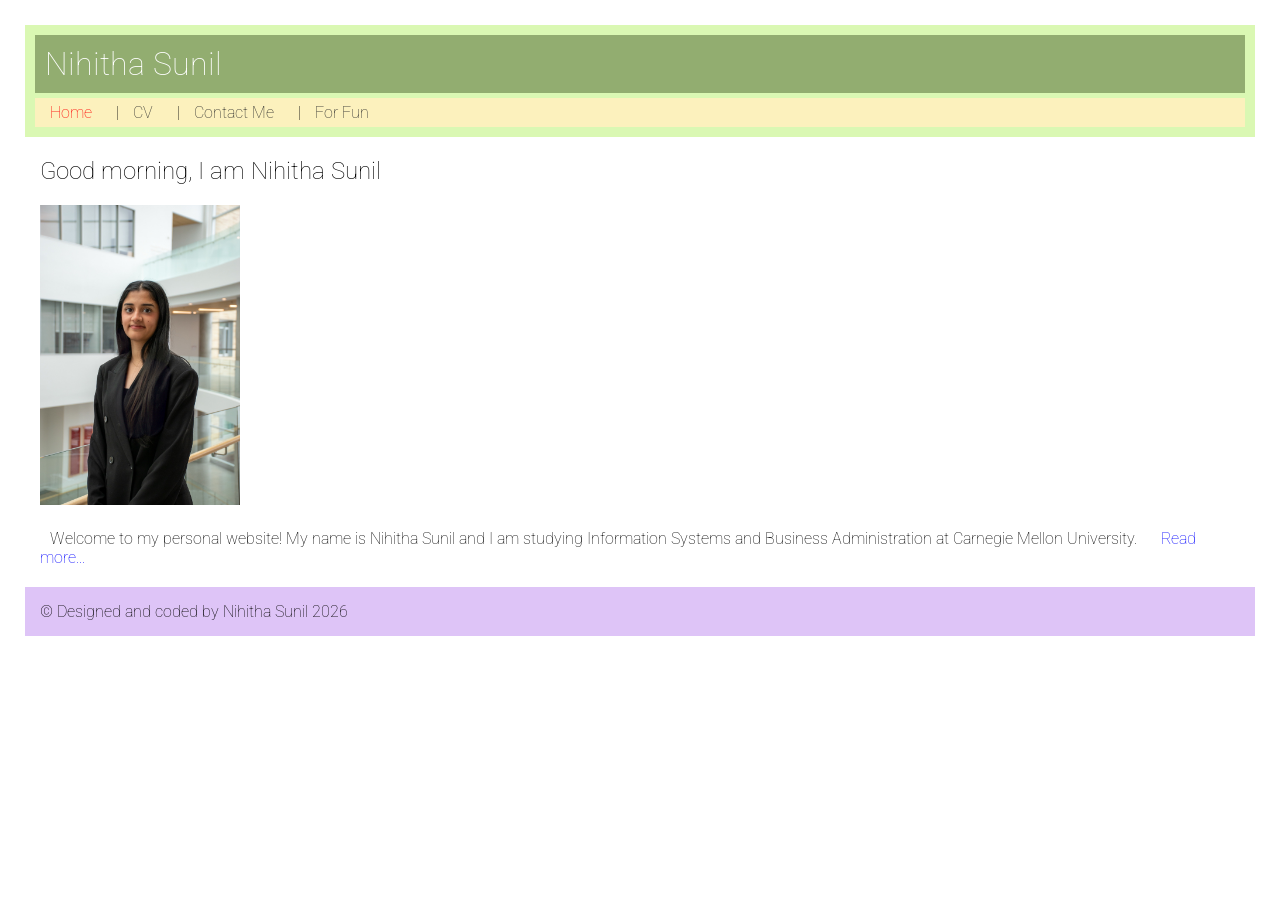
<file: index.html>
<!DOCTYPE html>
<html lang="en">
<head>
    <link rel="stylesheet" href="static/style.css">
    <link rel="preconnect" href="https://fonts.googleapis.com">
    <link rel="preconnect" href="https://fonts.gstatic.com" crossorigin>
    <link href="https://fonts.googleapis.com/css2?family=Roboto:ital,wght@0,100..900;1,100..900&display=swap" rel="stylesheet">
    <meta name="author" content="Your name">
    <meta name="keywords" content="Carnegie Mellon University, Information Systems">
    <meta name="description" content="Your name professional website">
    <title>Your name</title>
    <script src="./static/script.js" defer></script>
    <script src="https://code.jquery.com/jquery-3.6.0.min.js"></script>
    <link rel="stylesheet" href="https://cdnjs.cloudflare.com/ajax/libs/font-awesome/6.0.0/css/all.min.css">


    
</head>
<body onload="addYear()">
    <header>
        <h1 id="webname">Nihitha Sunil</h1>
        <nav>
            <a class="nav-links" href="index.html">Home</a> |
            <a class="nav-links" href="views/cv.html">CV</a> |
            <a class="nav-links" href="views/contact.html">Contact Me</a> |
            <a class="nav-links" href="views/fun.html">For Fun</a>
            
        </nav> 
        <!-- <nav class="topnav" id="navbar">
            <a class="nav-links firstLink" href="index.html">Home</a>
            <a class="nav-links" href="views/cv.html">CV</a>
            <a class="nav-links" href="views/contact.html">Contact Me</a>
            <a class="nav-links" href="views/fun.html">For Fun</a>
            <a href="javascript:void(0);" class="icon" onclick="myFunction()">
              <i class="fa fa-bars"></i>
            </a>
        </nav>           -->
        
        
    </header>
    <div class="main">
        <h2 id="greeting">Hi, my name is Nihitha</h2>
        <img src="static/myphoto.jpg" alt="A picture of me" width = "200">
        <div class= "classA">
            <span id="shortIntro">Welcome to my personal website! My name is Nihitha Sunil and I am studying Information Systems and Business Administration at Carnegie Mellon University.</span>
            <span id="readMore">Read more...</span>
            <span id="longIntro" style="display:none;"><br>Welcome to my personal website! My name is Nihitha Sunil and I am studying Information Systems and Business Administration at Carnegie Mellon University. Here you will find my CV, contact information, and fun things about me.</span>
            <span id="readLess" style="display:none;">Read less...</span>
        </div>

    </div>  

    <footer>
        <p id = "copyYear"> &copy; Designed and coded by Nihitha Sunil </p>
    </footer>
    
</body>
</html>
</file>
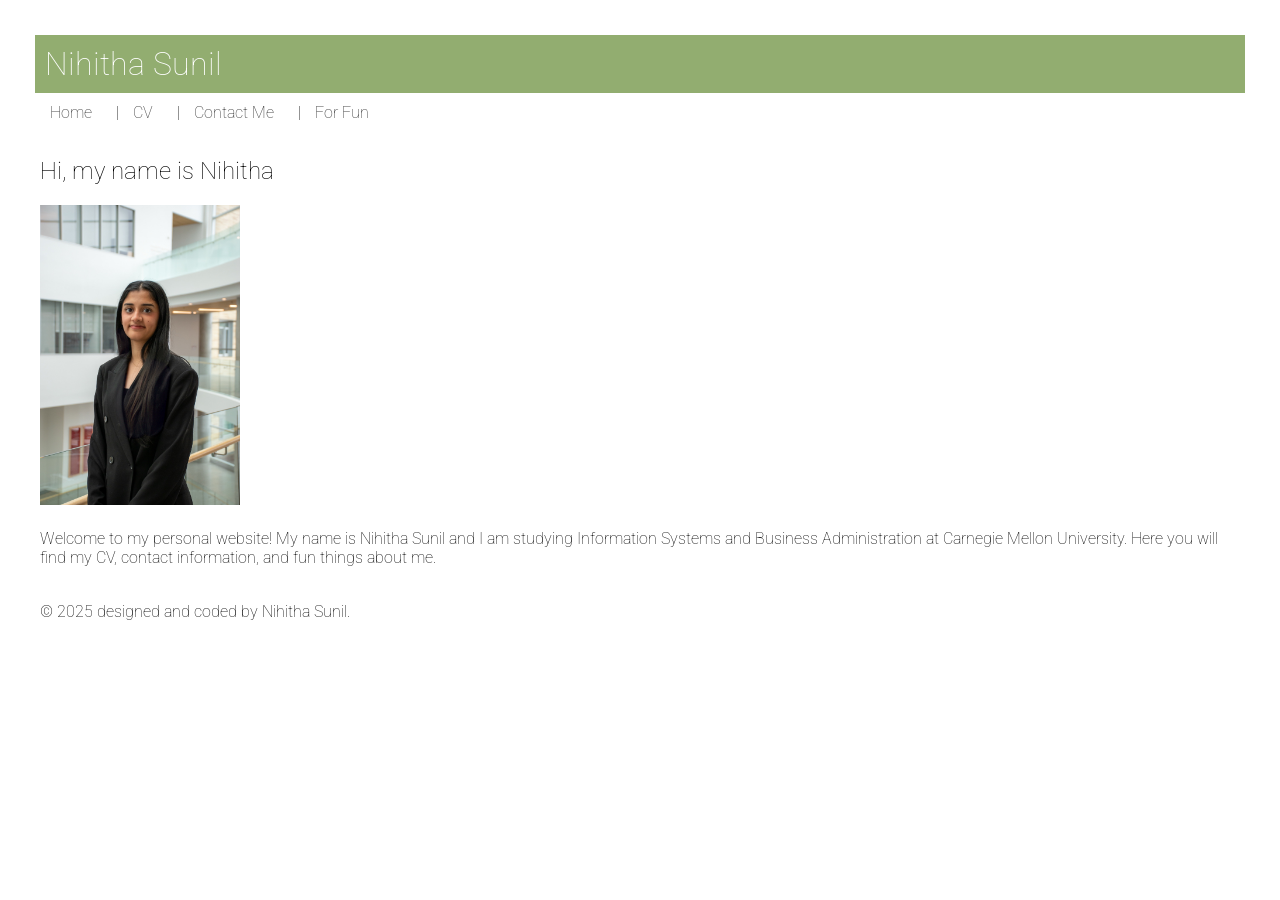
<file: lab 3/index.html>
<!DOCTYPE html>
<html lang="en">
<head>
    <link rel="stylesheet" href="static/style.css">
    <link rel="preconnect" href="https://fonts.googleapis.com">
    <link rel="preconnect" href="https://fonts.gstatic.com" crossorigin>
    <link href="https://fonts.googleapis.com/css2?family=Roboto:ital,wght@0,100..900;1,100..900&display=swap" rel="stylesheet">
    <meta name="author" content="Your name">
    <meta name="keywords" content="Carnegie Mellon University, Information Systems">
    <meta name="description" content="Your name professional website">
    <title>Your name</title>
</head>
<body>
    <header>
        <h1 id="webname">Nihitha Sunil</h1>
        <nav>
            <a class="nav-links" href="index.html">Home</a> |
            <a class="nav-links" href="views/cv.html">CV</a> |
            <a class="nav-links" href="views/contact.html">Contact Me</a> |
            <a class="nav-links" href="views/fun.html">For Fun</a>
        </nav>           
        
        
    </header>
    <div class="main">
        <h2>Hi, my name is Nihitha</h2>
        <img src="static/myphoto.jpg" alt="A picture of me" width = "200">
        <p id="intro">Welcome to my personal website! My name is Nihitha Sunil and I am studying Information Systems and Business Administration at Carnegie Mellon University. Here you will find my CV, contact information, and fun things about me.</p>

    </div>  

    <footer>
            <p>© 2025 designed and coded by Nihitha Sunil.</p>
        </footer>
    
</body>
</html>
</file>
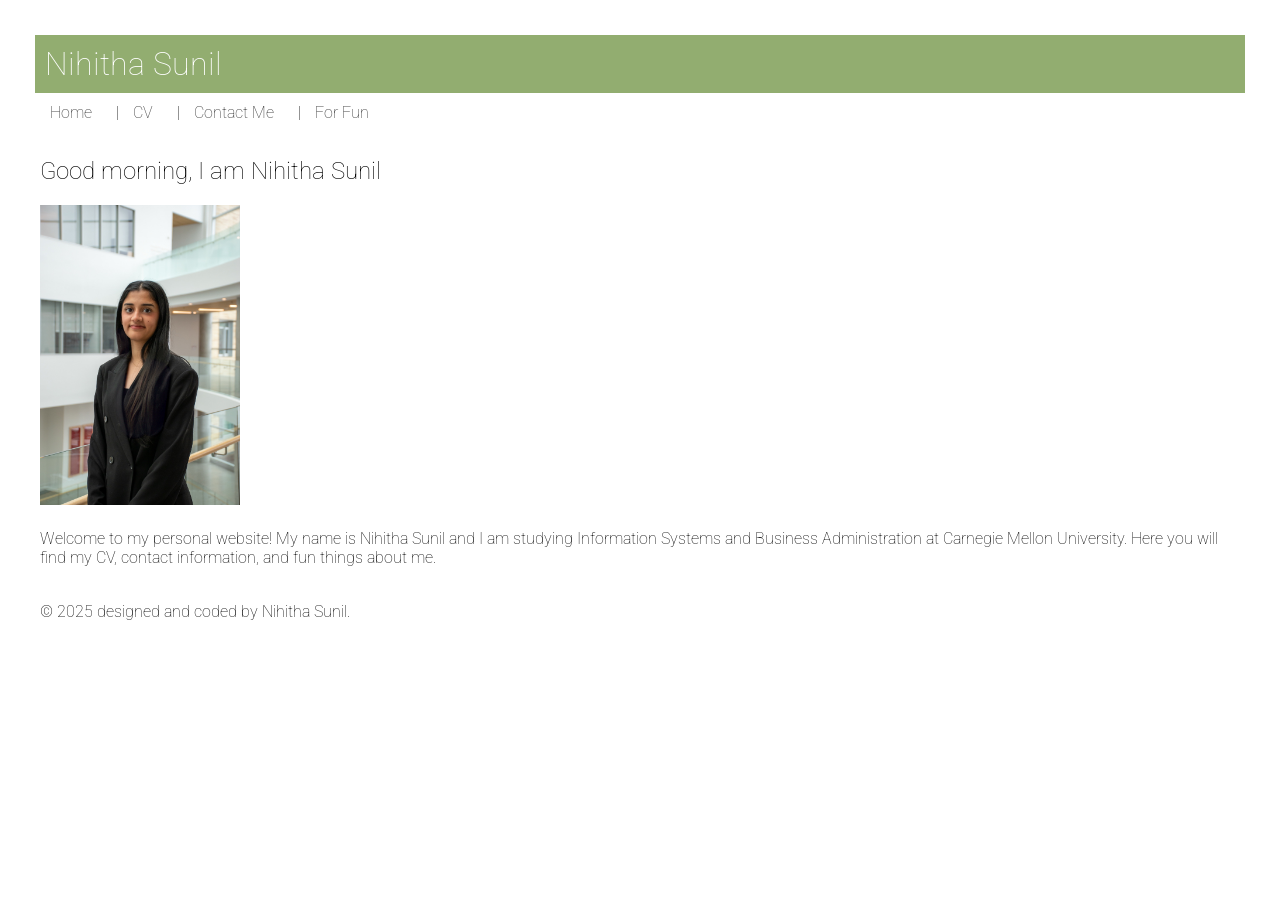
<file: lab 4/index.html>
<!DOCTYPE html>
<html lang="en">
<head>
    <link rel="stylesheet" href="static/style.css">
    <link rel="preconnect" href="https://fonts.googleapis.com">
    <link rel="preconnect" href="https://fonts.gstatic.com" crossorigin>
    <link href="https://fonts.googleapis.com/css2?family=Roboto:ital,wght@0,100..900;1,100..900&display=swap" rel="stylesheet">
    <meta name="author" content="Your name">
    <meta name="keywords" content="Carnegie Mellon University, Information Systems">
    <meta name="description" content="Your name professional website">
    <title>Your name</title>
    <script src="./static/script.js" defer></script>
    
</head>
<body>
    <header>
        <h1 id="webname">Nihitha Sunil</h1>
        <nav>
            <a class="nav-links" href="index.html">Home</a> |
            <a class="nav-links" href="views/cv.html">CV</a> |
            <a class="nav-links" href="views/contact.html">Contact Me</a> |
            <a class="nav-links" href="views/fun.html">For Fun</a>
        </nav>           
        
        
    </header>
    <div class="main">
        <h2 id="greeting">Hi, my name is Nihitha</h2>
        <img src="static/myphoto.jpg" alt="A picture of me" width = "200">
        <p id="intro">Welcome to my personal website! My name is Nihitha Sunil and I am studying Information Systems and Business Administration at Carnegie Mellon University. Here you will find my CV, contact information, and fun things about me.</p>

    </div>  

    <footer>
            <p>© 2025 designed and coded by Nihitha Sunil.</p>
        </footer>
    
</body>
</html>
</file>
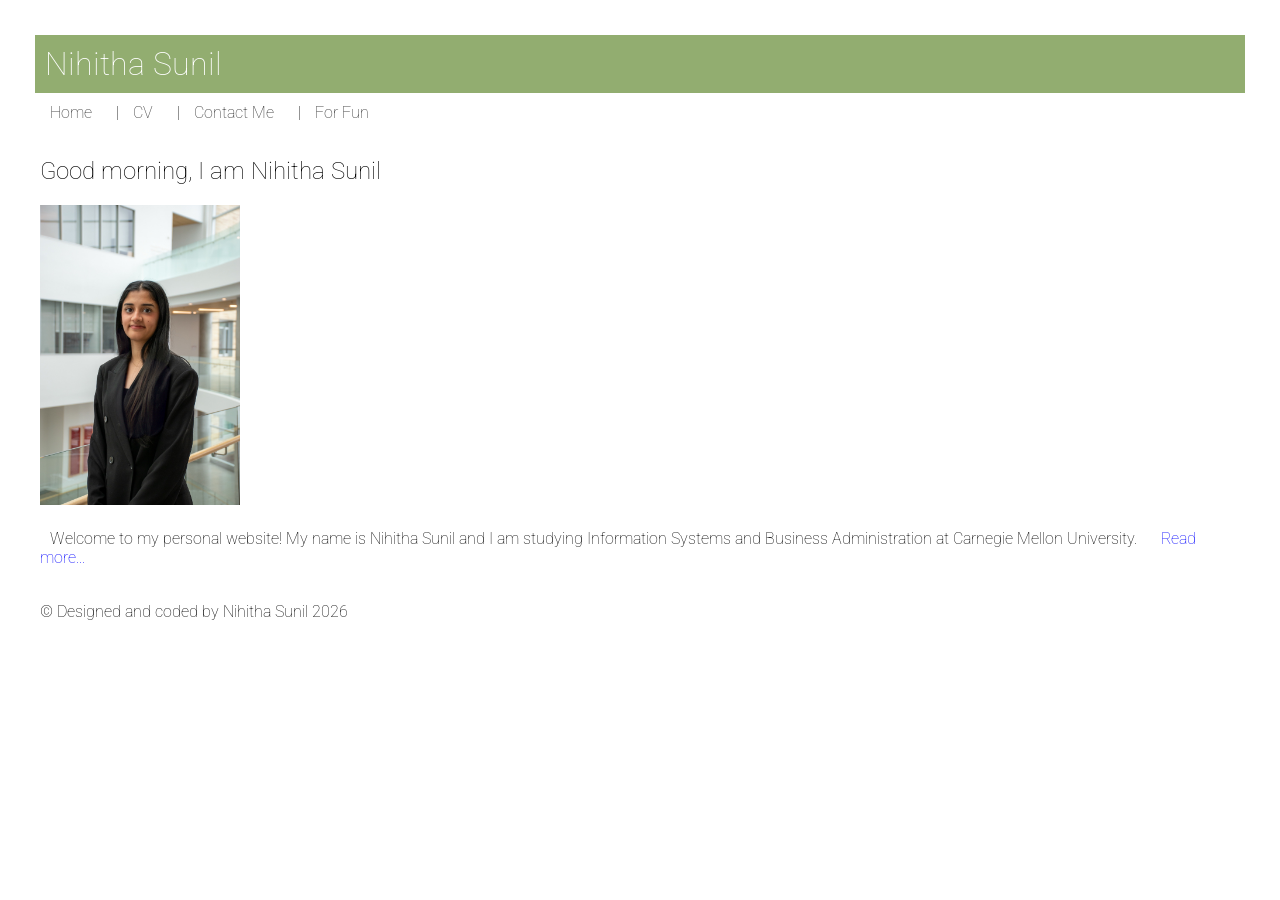
<file: lab 5/index.html>
<!DOCTYPE html>
<html lang="en">
<head>
    <link rel="stylesheet" href="static/style.css">
    <link rel="preconnect" href="https://fonts.googleapis.com">
    <link rel="preconnect" href="https://fonts.gstatic.com" crossorigin>
    <link href="https://fonts.googleapis.com/css2?family=Roboto:ital,wght@0,100..900;1,100..900&display=swap" rel="stylesheet">
    <meta name="author" content="Your name">
    <meta name="keywords" content="Carnegie Mellon University, Information Systems">
    <meta name="description" content="Your name professional website">
    <title>Your name</title>
    <script src="./static/script.js" defer></script>
    <script src="https://code.jquery.com/jquery-3.6.0.min.js"></script>

    
</head>
<body onload="addYear()">
    <header>
        <h1 id="webname">Nihitha Sunil</h1>
        <nav>
            <a class="nav-links" href="index.html">Home</a> |
            <a class="nav-links" href="views/cv.html">CV</a> |
            <a class="nav-links" href="views/contact.html">Contact Me</a> |
            <a class="nav-links" href="views/fun.html">For Fun</a>
        </nav>           
        
        
    </header>
    <div class="main">
        <h2 id="greeting">Hi, my name is Nihitha</h2>
        <img src="static/myphoto.jpg" alt="A picture of me" width = "200">
        <div class= "classA">
            <span id="shortIntro">Welcome to my personal website! My name is Nihitha Sunil and I am studying Information Systems and Business Administration at Carnegie Mellon University.</span>
            <span id="readMore">Read more...</span>
            <span id="longIntro" style="display:none;"><br>Welcome to my personal website! My name is Nihitha Sunil and I am studying Information Systems and Business Administration at Carnegie Mellon University. Here you will find my CV, contact information, and fun things about me.</span>
            <span id="readLess" style="display:none;">Read less...</span>
        </div>

    </div>  

    <footer>
        <p id = "copyYear"> &copy; Designed and coded by Nihitha Sunil </p>
    </footer>
    
</body>
</html>
</file>
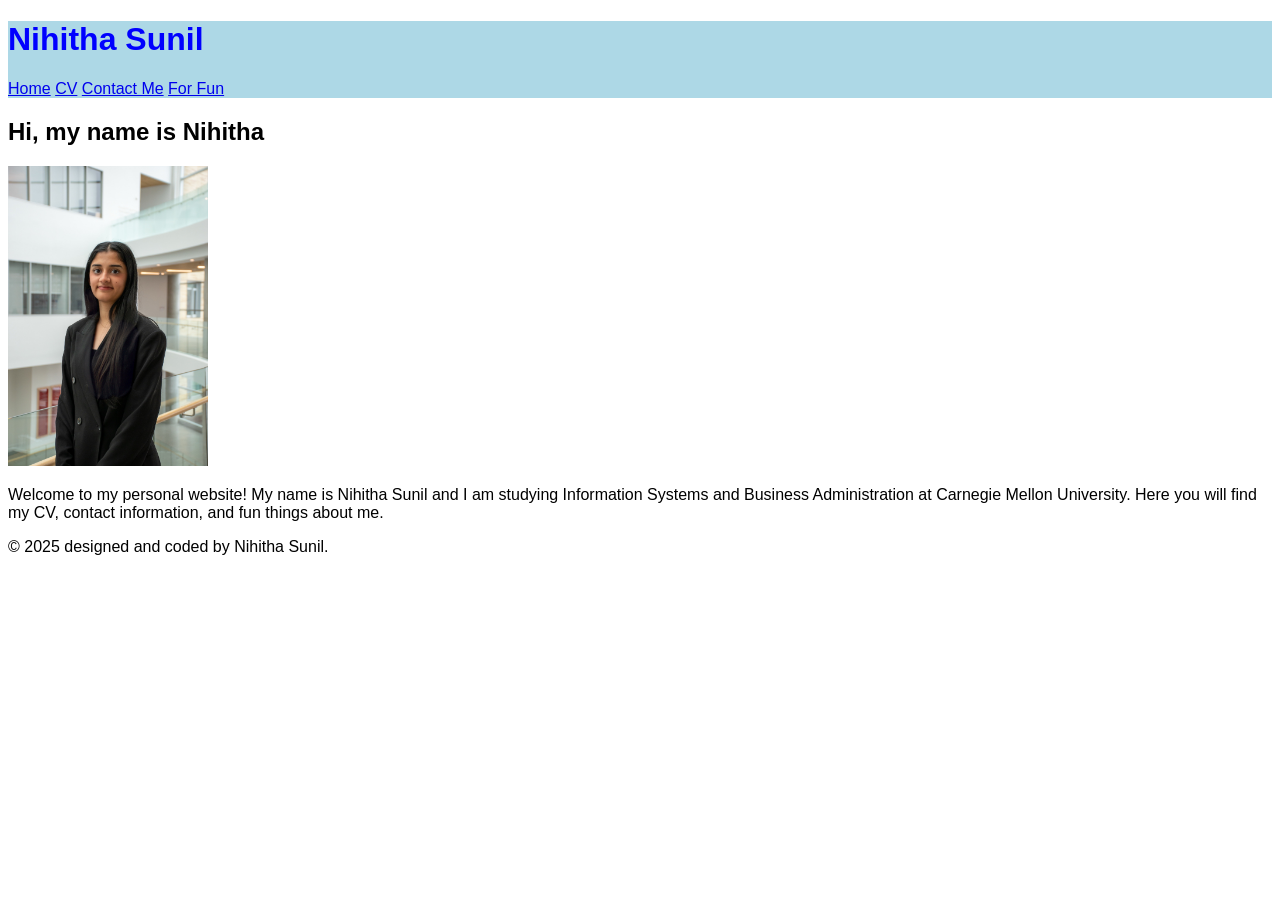
<file: lab1/index.html>
<!DOCTYPE html>
<html lang="en">
<head>
    <meta name="author" content="Your name">
    <meta name="keywords" content="Carnegie Mellon University, Information Systems">
    <meta name="description" content="Your name professional website">
    <title>Your name</title>
</head>
<body style="font-family: Arial">
    <header style="color:blue; background:lightblue">
        <h1>Nihitha Sunil</h1>
        <nav>
            <a href="index.html">Home</a>
            <a href="views/cv.html">CV</a>
            <a href="views/contact.html">Contact Me</a>
            <a href="views/fun.html">For Fun</a>
        </nav>      
        
        
    </header>
    <div class="main">
        <h2>Hi, my name is Nihitha</h2>
        <img src="static/myphoto.jpg" alt="A picture of me" width = "200">
        <p id="intro">Welcome to my personal website! My name is Nihitha Sunil and I am studying Information Systems and Business Administration at Carnegie Mellon University. Here you will find my CV, contact information, and fun things about me.</p>

    </div>  

    <footer>
            <p>© 2025 designed and coded by Nihitha Sunil.</p>
        </footer>
    
</body>
</html>
</file>
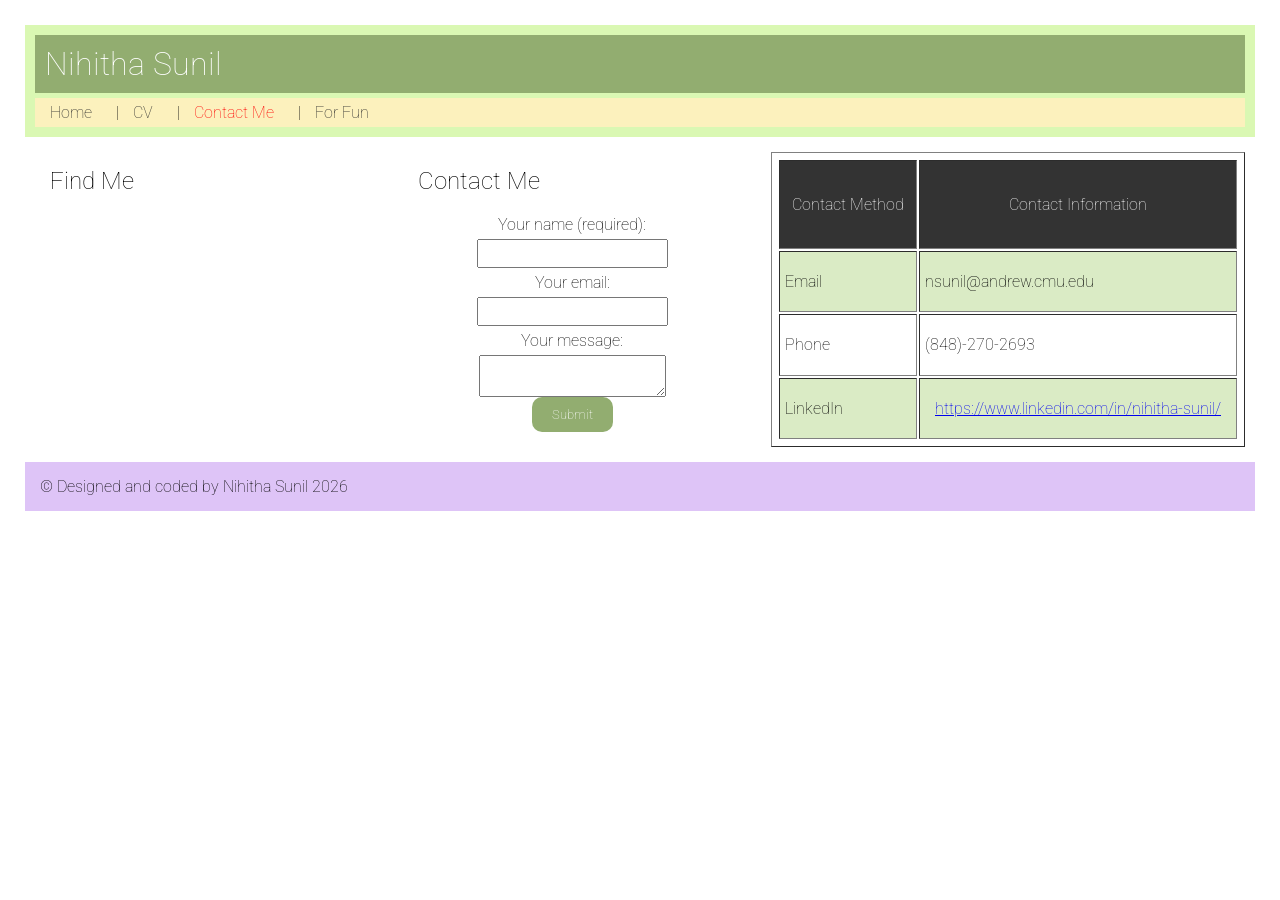
<file: views/contact.html>
<!DOCTYPE html>
<html lang="en">
<head>
    <link rel="stylesheet" href="../static/style.css">
    <link rel="preconnect" href="https://fonts.googleapis.com">
    <link rel="preconnect" href="https://fonts.gstatic.com" crossorigin>
    <link href="https://fonts.googleapis.com/css2?family=Roboto:ital,wght@0,100..900;1,100..900&display=swap" rel="stylesheet">
    <meta name="author" content="Your name">
    <meta name="keywords" content="Carnegie Mellon University, Information Systems">
    <meta name="description" content="Your name professional website">
    <script src="../static/script.js" defer></script>
    <title>Your name</title>
</head>
<body onload="addYear()">
    <header>
        <h1 id="webname">Nihitha Sunil</h1>
        <nav>
            <a class="nav-links" href="../index.html">Home</a> |
            <a class="nav-links" href="cv.html">CV</a> |
            <a class="nav-links" href="contact.html">Contact Me</a> |
            <a class="nav-links" href="fun.html">For Fun</a>
        </nav>       
    </header>
    <div class="mainLayout">
        <div class="item1">
            <h2>Find Me</h2>
            <iframe src="https://www.google.com/maps/embed?pb=..." width="300" height="200" style="border:0;" allowfullscreen loading="lazy"></iframe>
        </div>
        <div class="item2">
            <h2>Contact Me</h2>
            <form>
                <label for="name">Your name (required):</label>
                <input type="text" id="name" name="name" required>
                
                <label for="email">Your email:</label>
                <input type="email" id="email" name="email" required>
                
                <label for="message">Your message:</label>
                <textarea id="message" name="message" required></textarea>
                
                <button type="submit">Submit</button>
            </form>
        </div>
        

        <table border="1">
            <tr>
                <th>Contact Method</th>
                <th>Contact Information</th>
            </tr>
            <tr>
                <td>Email</td>
                <td>nsunil@andrew.cmu.edu</td>
            </tr>
            <tr>
                <td>Phone</td>
                <td>(848)-270-2693</td>
            </tr>
            <tr>
                <td>LinkedIn</td>
                <td>
                    <a href="https://www.linkedin.com/in/nihitha-sunil/" target="_blank">
                        https://www.linkedin.com/in/nihitha-sunil/
                    </a>
                </td>
            </tr>
        </table>
    </div>        
    <footer>
        <p id = "copyYear"> &copy; Designed and coded by Nihitha Sunil </p>
    </footer>
        
    
    
</body>
</html>
</file>
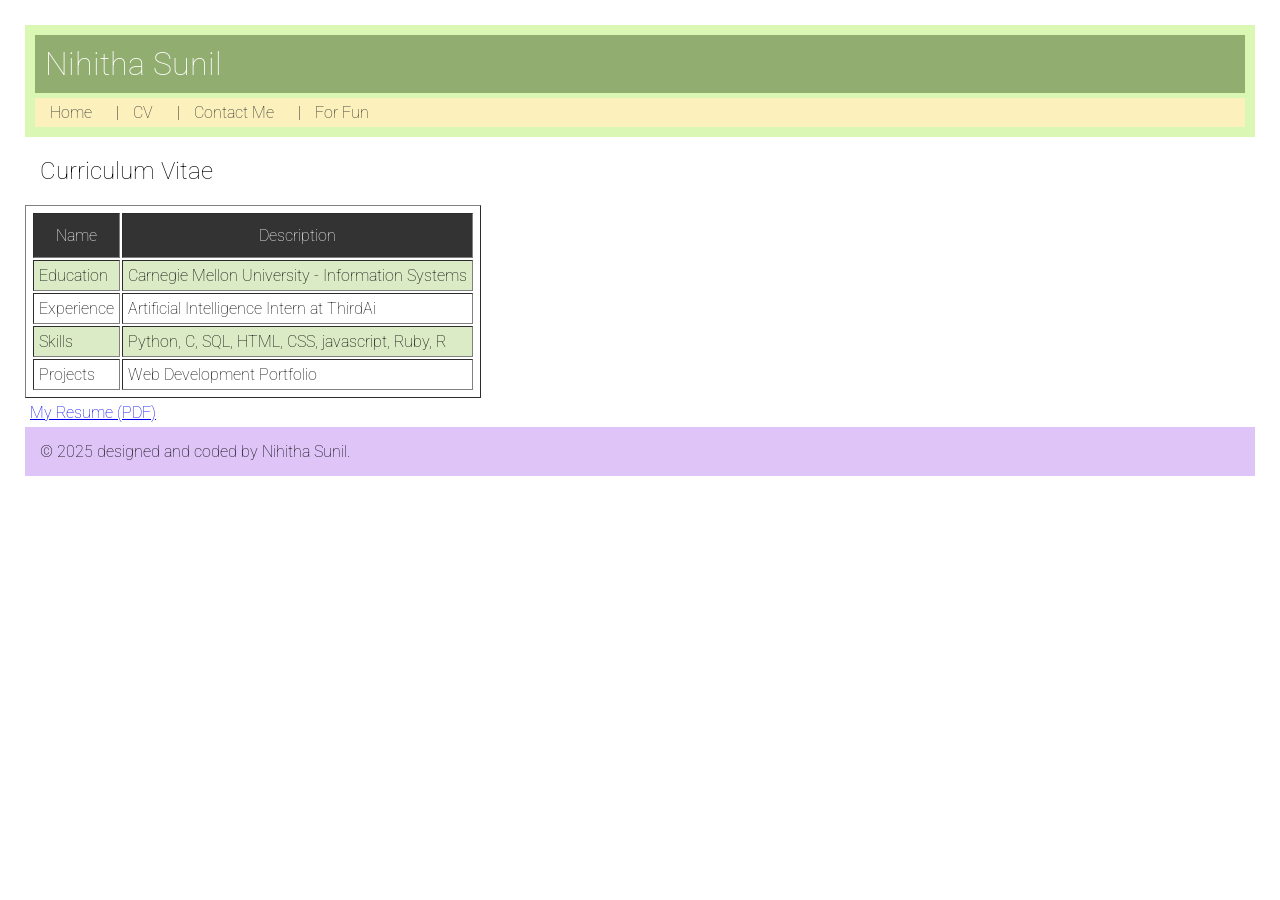
<file: views/cv.html>
<!DOCTYPE html>
<html lang="en">
<head>
    <link rel="stylesheet" href="../static/style.css">
    <link rel="preconnect" href="https://fonts.googleapis.com">
    <link rel="preconnect" href="https://fonts.gstatic.com" crossorigin>
    <link href="https://fonts.googleapis.com/css2?family=Roboto:ital,wght@0,100..900;1,100..900&display=swap" rel="stylesheet">
    <meta name="author" content="Your name">
    <meta name="keywords" content="Carnegie Mellon University, Information Systems">
    <meta name="description" content="Your name professional website">
    <title>Your name</title>
</head>
<body>
    <header>
        <h1 id="webname">Nihitha Sunil</h1>
        <nav>
            <a class="nav-links" href="../index.html">Home</a> |
            <a class="nav-links" href="cv.html">CV</a> |
            <a class="nav-links" href="contact.html">Contact Me</a> |
            <a class="nav-links" href="fun.html">For Fun</a>
        </nav>       
        
    </header>

    <div class="main">
        <h2>Curriculum Vitae</h2>
    </div>        
    <table border="1">
        <tr>
            <th>Name</th>
            <th>Description</th>
        </tr>
        <tr>
            <td>Education</td>
            <td>Carnegie Mellon University - Information Systems</td>
        </tr>
        <tr>
            <td>Experience</td>
            <td>Artificial Intelligence Intern at ThirdAi </td>
        </tr>
        <tr>
            <td>Skills</td>
            <td>Python, C, SQL, HTML, CSS, javascript, Ruby, R</td>
        </tr>
        <tr>
            <td>Projects</td>
            <td>Web Development Portfolio</td>
        </tr>
    </table>
    <a href="../static/resume.pdf" target="_blank">My Resume (PDF)</a>

    <footer>
        <p>© 2025 designed and coded by Nihitha Sunil.</p>
    </footer>
    
</body>
</html>
</file>
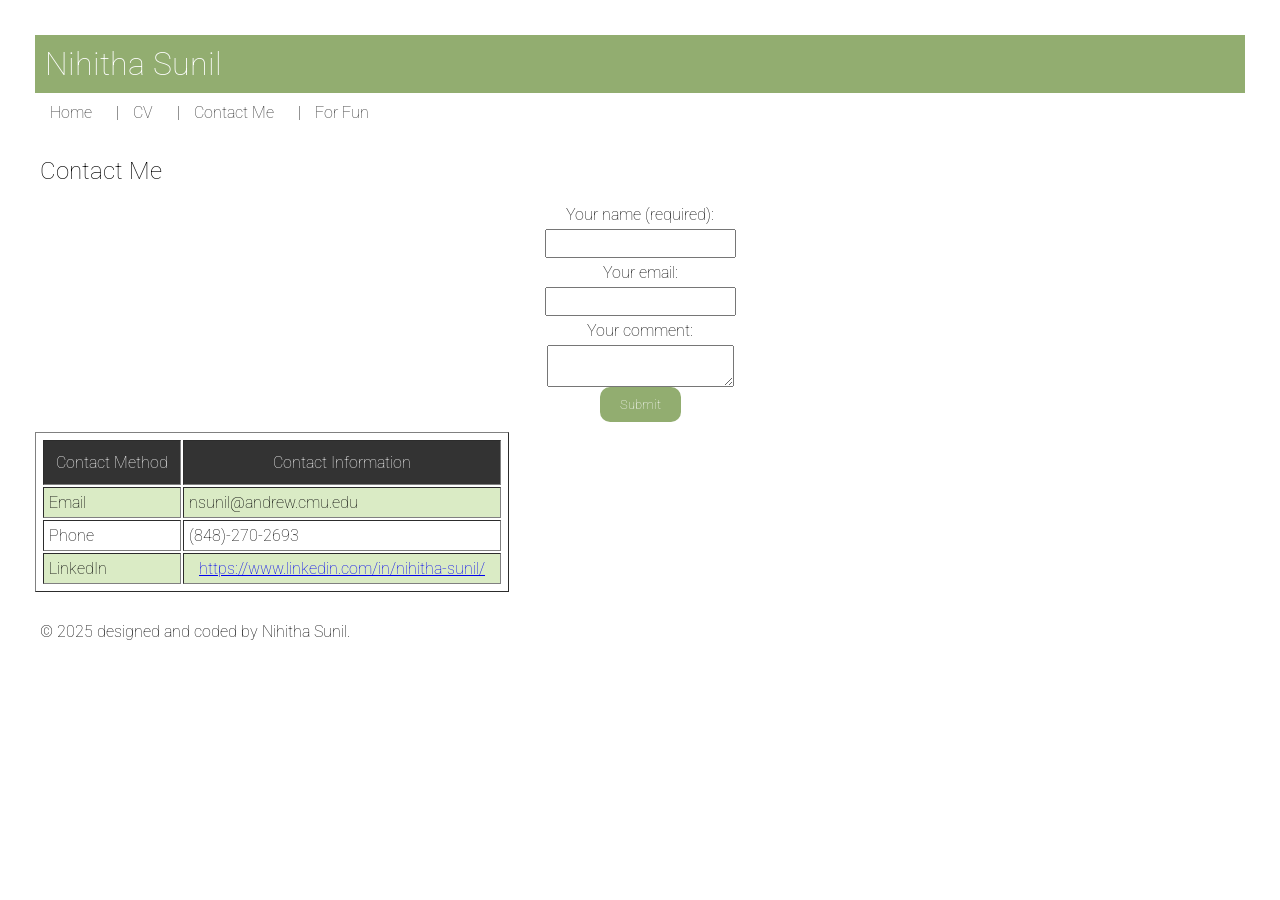
<file: lab 3/views/contact.html>
<!DOCTYPE html>
<html lang="en">
<head>
    <link rel="stylesheet" href="../static/style.css">
    <link rel="preconnect" href="https://fonts.googleapis.com">
    <link rel="preconnect" href="https://fonts.gstatic.com" crossorigin>
    <link href="https://fonts.googleapis.com/css2?family=Roboto:ital,wght@0,100..900;1,100..900&display=swap" rel="stylesheet">
    <meta name="author" content="Your name">
    <meta name="keywords" content="Carnegie Mellon University, Information Systems">
    <meta name="description" content="Your name professional website">
    <title>Your name</title>
</head>
<body>
    <header>
        <h1 id="webname">Nihitha Sunil</h1>
        <nav>
            <a class="nav-links" href="../index.html">Home</a> |
            <a class="nav-links" href="cv.html">CV</a> |
            <a class="nav-links" href="contact.html">Contact Me</a> |
            <a class="nav-links" href="fun.html">For Fun</a>
        </nav>       
    </header>
    <div class="main">
        <h2>Contact Me</h2>
        <form>
            <label for="name">Your name (required):</label>
            <input type="text" id="name" name="name" required>
            
            <label for="email">Your email:</label>
            <input type="email" id="email" name="email" required>
            
            <label for="comment">Your comment:</label>
            <textarea id="comment" name="comment" required></textarea>
            
            <button type="submit">Submit</button>
        </form>

        <table border="1">
            <tr>
                <th>Contact Method</th>
                <th>Contact Information</th>
            </tr>
            <tr>
                <td>Email</td>
                <td>nsunil@andrew.cmu.edu</td>
            </tr>
            <tr>
                <td>Phone</td>
                <td>(848)-270-2693</td>
            </tr>
            <tr>
                <td>LinkedIn</td>
                <td>
                    <a href="https://www.linkedin.com/in/nihitha-sunil/" target="_blank">
                        https://www.linkedin.com/in/nihitha-sunil/
                    </a>
                </td>
            </tr>
        </table>
    </div>        
    <footer>
        <p>© 2025 designed and coded by Nihitha Sunil.</p>
    </footer>
        
    
    
</body>
</html>
</file>
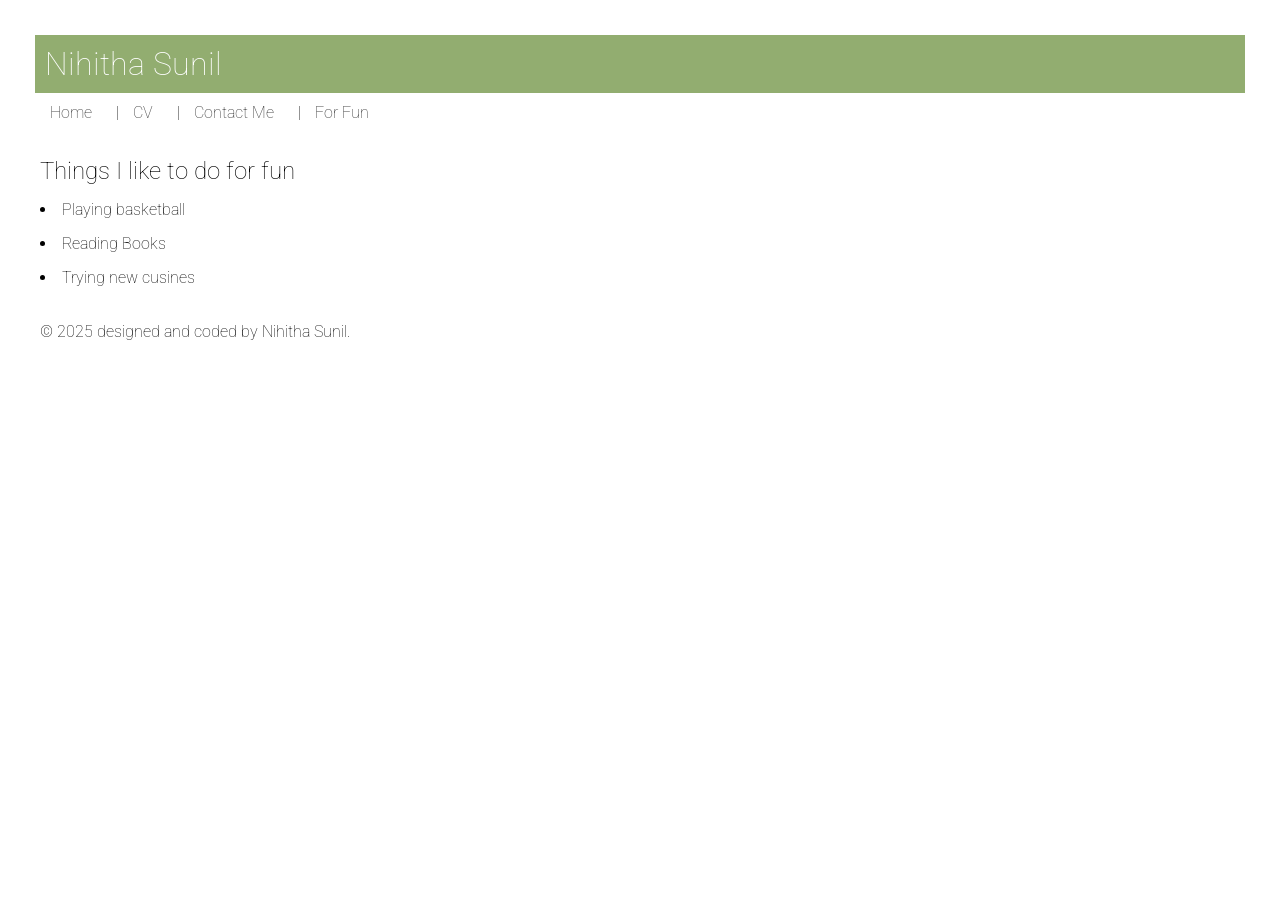
<file: lab 3/views/fun.html>
<!DOCTYPE html>
<html lang="en">
<head>
    <link rel="stylesheet" href="../static/style.css">
    <link rel="preconnect" href="https://fonts.googleapis.com">
    <link rel="preconnect" href="https://fonts.gstatic.com" crossorigin>
    <link href="https://fonts.googleapis.com/css2?family=Roboto:ital,wght@0,100..900;1,100..900&display=swap" rel="stylesheet">
    <meta name="author" content="Your name">
    <meta name="keywords" content="Carnegie Mellon University, Information Systems">
    <meta name="description" content="Your name professional website">
    <title>Your name</title>
</head>
<body>
    <header>
        <h1 id="webname">Nihitha Sunil</h1>
        <nav>
            <a class="nav-links" href="../index.html">Home</a> |
            <a class="nav-links" href="cv.html">CV</a> |
            <a class="nav-links" href="contact.html">Contact Me</a> |
            <a class="nav-links" href="fun.html">For Fun</a>
        </nav>        
        
    </header>
    <div class="main">
        <h2>Things I like to do for fun</h2>
        <li>Playing basketball</li>
        <li>Reading Books</li>
        <li>Trying new cusines</li>
    </div>        
    <footer>
        <p>© 2025 designed and coded by Nihitha Sunil.</p>
    </footer>
    
</body>
</html>
</file>
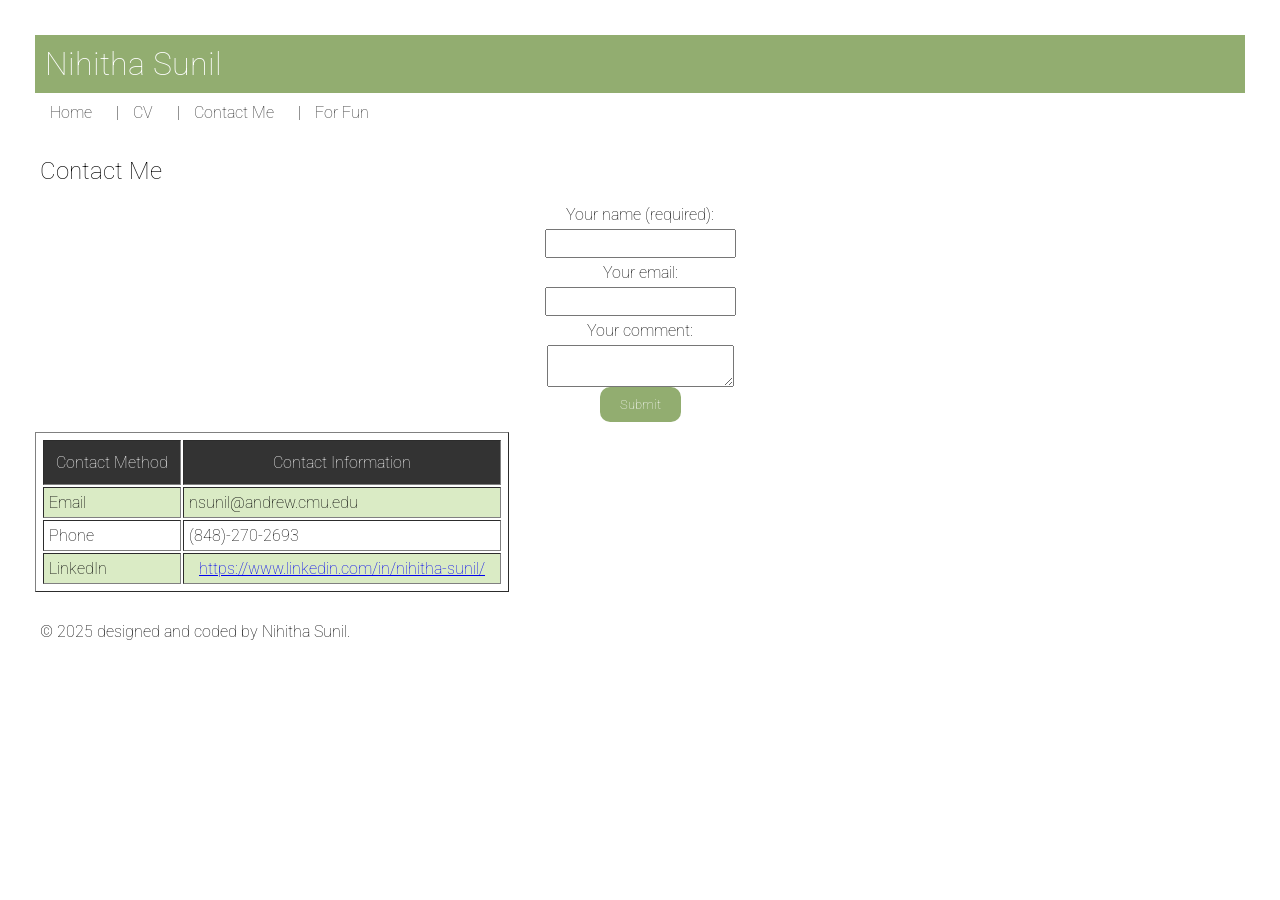
<file: lab 4/views/contact.html>
<!DOCTYPE html>
<html lang="en">
<head>
    <link rel="stylesheet" href="../static/style.css">
    <link rel="preconnect" href="https://fonts.googleapis.com">
    <link rel="preconnect" href="https://fonts.gstatic.com" crossorigin>
    <link href="https://fonts.googleapis.com/css2?family=Roboto:ital,wght@0,100..900;1,100..900&display=swap" rel="stylesheet">
    <meta name="author" content="Your name">
    <meta name="keywords" content="Carnegie Mellon University, Information Systems">
    <meta name="description" content="Your name professional website">
    <script src="../static/script.js" defer></script>
    <title>Your name</title>
</head>
<body>
    <header>
        <h1 id="webname">Nihitha Sunil</h1>
        <nav>
            <a class="nav-links" href="../index.html">Home</a> |
            <a class="nav-links" href="cv.html">CV</a> |
            <a class="nav-links" href="contact.html">Contact Me</a> |
            <a class="nav-links" href="fun.html">For Fun</a>
        </nav>       
    </header>
    <div class="main">
        <h2>Contact Me</h2>
        <form>
            <label for="name">Your name (required):</label>
            <input type="text" id="name" name="name" required>
            
            <label for="email">Your email:</label>
            <input type="email" id="email" name="email" required>
            
            <label for="comment">Your comment:</label>
            <textarea id="comment" name="comment" required></textarea>
            
            <button type="submit">Submit</button>
        </form>

        <table border="1">
            <tr>
                <th>Contact Method</th>
                <th>Contact Information</th>
            </tr>
            <tr>
                <td>Email</td>
                <td>nsunil@andrew.cmu.edu</td>
            </tr>
            <tr>
                <td>Phone</td>
                <td>(848)-270-2693</td>
            </tr>
            <tr>
                <td>LinkedIn</td>
                <td>
                    <a href="https://www.linkedin.com/in/nihitha-sunil/" target="_blank">
                        https://www.linkedin.com/in/nihitha-sunil/
                    </a>
                </td>
            </tr>
        </table>
    </div>        
    <footer>
        <p>© 2025 designed and coded by Nihitha Sunil.</p>
    </footer>
        
    
    
</body>
</html>
</file>
<file: static/style.css>
@import url('https://fonts.googleapis.com/css2?family=Roboto:wght@100&display=swap');

* {
    font-family: 'Roboto', sans-serif;
    font-optical-sizing: auto;
    font-weight: 100;
    font-style: normal;
    padding: 5px;
    margin: 5px;
}

  #webname {
    background-color: #92ad70;
    color: white;
    padding: 10px;
}

.nav-links {
  text-decoration: none;
  color: #2a2a2a; 
  margin-right: 15px;
}

th {
  padding: 12px;
  background-color: #333;
  color: white;
  width: fit-content;
}

tr:nth-child(even) {
  background-color: #daebc5;
}

form * {
  display: block;
  margin: auto;
  text-align: center;
}

button {
  background-color: #92ad70;
  border: none;
  border-radius: 10px;
  padding: 10px 20px;
  color: white;
  cursor: pointer;
}

/* #hiddenList {
  display: none;
  list-style-type: square; 
  margin-top: 10px; 
} */

#readMore, #readLess {
  color: blue;
  cursor: pointer;
}

#readMore:hover, #readLess:hover {
  color: darkblue;
}

.funIMG {
  width: 200px;
  height: 200px;
  border-radius: 100%;
}

.container {
  border-radius: 10%;
  display: inline-block;
  box-shadow: 0px 4px 8px rgba(0, 0, 0, 0.3);
  padding: 15px;
}

.container button {
  margin-top: 10px;
}

.mainLayout {
  display: flex;
  flex-wrap: wrap;
  gap: 20px;
  justify-content: center;
}

.item1, .item2, .item3, .item4 {
  flex: 1 1 300px;
}


.grid-container {
  display: grid;
  grid-template-areas: 
  'header header'
  'nav nav'
  'main_img main'
  'bottom_content bottom_content'
  'footer footer';

}

header{
  grid-area: header;
  background-color: rgb(218, 248, 179);
}

nav{
  grid-area: nav;
  background-color: rgb(252, 241, 189);
}

/* figure {
  grid-area: figure;
  background-color: lightpink;
  height: 30vh;
  
} */
main_img {
  grid-area: main_img;
  background-color: rgb(200, 254, 250);
  height: 30vh;
}

main {
  grid-area: main;
  background-color: rgb(248, 175, 150);
  height: 30vh;
}

summary{
  grid-area: bottom-content;
  background-color: lightblue;

}

bottom_content{
  grid-area: bottom_content;
  background-color: lightblue;
}

footer{
  grid-area: footer;
  background-color: rgb(222, 196, 247);

}

/* @media only screen and(max-width: 650px){
  .grid-container {
    grid-template-areas: 
  'header '
  'nav '
  'figure '
  'main '
  'bottom-content '
  'footer ';
  }
} */

@media only screen and (max-width:650px) {
  .grid-container {
  display: grid;
  grid-template-areas:
  'header'
  'nav'
  'main_img'
  'main'
  'bottom_content'
  'footer';
  }
}

.active {
  color: red;
}

.topnav .icon {
  display: none;
}

@media screen and (max-width: 650px) {
  .topnav li a {
  display: none;
  }
  .topnav li a.firstLink {
  display: block;
  }
  .topnav li a.icon {
  float: right;
  display: block;
  color: blue;
  }
}
@media screen and (max-width: 650px) {
  .topnav.responsive {
  position: relative;
  }
  .topnav.responsive a.icon {
  position: absolute;
  right: 0;
  top: 0;
  }
  .topnav.responsive a {
  float: none;
  display: block;
  text-align: left;
  }
}  

  

@keyframes glow {
  0% { color: white; transform: scale(1); }
  50% { color: lightblue; transform: scale(1.05); }
  100% { color: white; transform: scale(1); }
}

#webname {
  animation: glow 3s infinite ease-in-out;
}
</file>
<file: lab 3/static/style.css>
@import url('https://fonts.googleapis.com/css2?family=Roboto:wght@100&display=swap');

* {
    font-family: 'Roboto', sans-serif;
    font-optical-sizing: auto;
    font-weight: 100;
    font-style: normal;
    padding: 5px;
    margin: 5px;
}

  #webname {
    background-color: #92ad70;
    color: white;
    padding: 10px;
}

.nav-links {
  text-decoration: none;
  color: #2a2a2a; 
  margin-right: 15px;
}

th {
  padding: 12px;
  background-color: #333;
  color: white;
  width: fit-content;
}

tr:nth-child(even) {
  background-color: #daebc5;
}

form * {
  display: block;
  margin: auto;
  text-align: center;
}

button {
  background-color: #92ad70;
  border: none;
  border-radius: 10px;
  padding: 10px 20px;
  color: white;
  cursor: pointer;
}
</file>
<file: lab 4/static/style.css>
@import url('https://fonts.googleapis.com/css2?family=Roboto:wght@100&display=swap');

* {
    font-family: 'Roboto', sans-serif;
    font-optical-sizing: auto;
    font-weight: 100;
    font-style: normal;
    padding: 5px;
    margin: 5px;
}

  #webname {
    background-color: #92ad70;
    color: white;
    padding: 10px;
}

.nav-links {
  text-decoration: none;
  color: #2a2a2a; 
  margin-right: 15px;
}

th {
  padding: 12px;
  background-color: #333;
  color: white;
  width: fit-content;
}

tr:nth-child(even) {
  background-color: #daebc5;
}

form * {
  display: block;
  margin: auto;
  text-align: center;
}

button {
  background-color: #92ad70;
  border: none;
  border-radius: 10px;
  padding: 10px 20px;
  color: white;
  cursor: pointer;
}
</file>
<file: lab 5/static/style.css>
@import url('https://fonts.googleapis.com/css2?family=Roboto:wght@100&display=swap');

* {
    font-family: 'Roboto', sans-serif;
    font-optical-sizing: auto;
    font-weight: 100;
    font-style: normal;
    padding: 5px;
    margin: 5px;
}

  #webname {
    background-color: #92ad70;
    color: white;
    padding: 10px;
}

.nav-links {
  text-decoration: none;
  color: #2a2a2a; 
  margin-right: 15px;
}

th {
  padding: 12px;
  background-color: #333;
  color: white;
  width: fit-content;
}

tr:nth-child(even) {
  background-color: #daebc5;
}

form * {
  display: block;
  margin: auto;
  text-align: center;
}

button {
  background-color: #92ad70;
  border: none;
  border-radius: 10px;
  padding: 10px 20px;
  color: white;
  cursor: pointer;
}

#hiddenList {
  display: none;
  list-style-type: square; 
  margin-top: 10px; 
}

#readMore, #readLess {
  color: blue;
  cursor: pointer;
}

#readMore:hover, #readLess:hover {
  color: darkblue;
}
</file>
